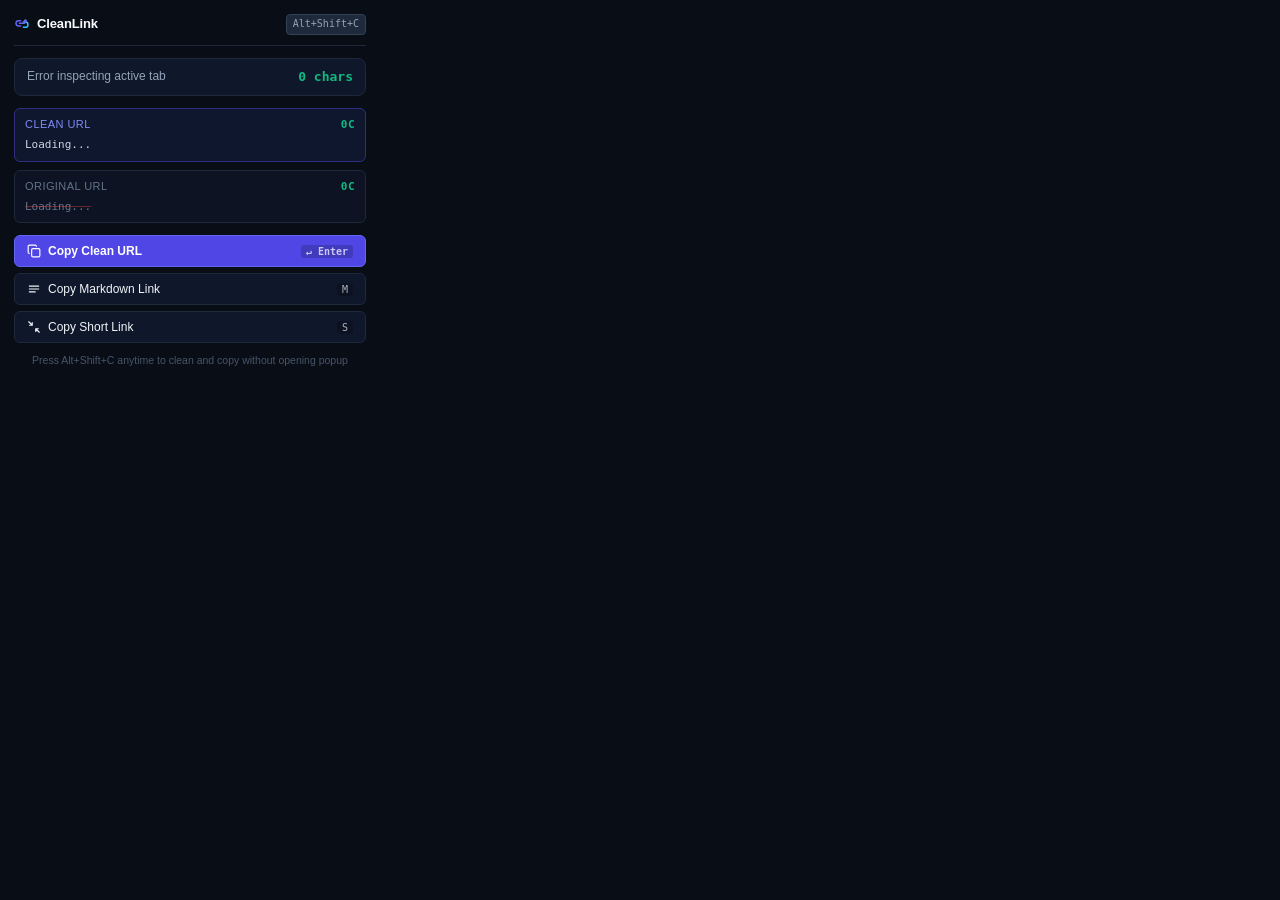
<file: extension/popup.html>
<!DOCTYPE html>
<html lang="en">
<head>
  <meta charset="UTF-8">
  <meta name="viewport" content="width=device-width, initial-scale=1.0">
  <title>CleanLink</title>
  <style>
    * {
      box-sizing: border-box;
      margin: 0;
      padding: 0;
    }

    body {
      width: 380px;
      font-family: -apple-system, BlinkMacSystemFont, "Segoe UI", Roboto, "Plus Jakarta Sans", sans-serif;
      background-color: #090d16;
      color: #f1f5f9;
      font-size: 13px;
      line-height: 1.45;
      padding: 14px;
      user-select: none;
      -webkit-font-smoothing: antialiased;
    }

    /* Top Bar */
    .header {
      display: flex;
      align-items: center;
      justify-content: space-between;
      margin-bottom: 12px;
      padding-bottom: 10px;
      border-bottom: 1px solid #1e293b;
    }

    .brand {
      display: flex;
      align-items: center;
      gap: 7px;
      font-weight: 600;
      font-size: 13px;
      letter-spacing: -0.01em;
      color: #f8fafc;
    }

    .brand-icon {
      width: 16px;
      height: 16px;
      color: #6366f1;
    }

    .shortcut-badge {
      font-family: ui-monospace, SFMono-Regular, Menlo, Monaco, monospace;
      font-size: 10px;
      color: #94a3b8;
      background: #1e293b;
      padding: 2px 6px;
      border-radius: 4px;
      border: 1px solid #334155;
    }

    /* Savings Meter */
    .savings-banner {
      background: #0f172a;
      border: 1px solid #1e293b;
      border-radius: 8px;
      padding: 9px 12px;
      display: flex;
      align-items: center;
      justify-content: space-between;
      margin-bottom: 12px;
    }

    .savings-text {
      font-size: 12px;
      color: #94a3b8;
    }

    .savings-metric {
      font-weight: 600;
      color: #10b981;
      font-variant-numeric: tabular-nums;
      font-family: ui-monospace, SFMono-Regular, Menlo, Monaco, monospace;
    }

    /* URL Comparison Area */
    .url-section {
      display: flex;
      flex-direction: column;
      gap: 8px;
      margin-bottom: 12px;
    }

    .url-block {
      background: #0d1322;
      border: 1px solid #1e293b;
      border-radius: 6px;
      padding: 8px 10px;
    }

    .url-block.clean {
      border-color: #312e81;
      background: #0f172e;
    }

    .url-meta {
      display: flex;
      align-items: center;
      justify-content: space-between;
      font-size: 11px;
      color: #64748b;
      margin-bottom: 4px;
      text-transform: uppercase;
      letter-spacing: 0.04em;
      font-weight: 500;
    }

    .url-meta .clean-tag {
      color: #818cf8;
    }

    .url-text {
      font-family: ui-monospace, SFMono-Regular, Menlo, Monaco, monospace;
      font-size: 11px;
      color: #cbd5e1;
      word-break: break-all;
      max-height: 48px;
      overflow-y: auto;
      line-height: 1.4;
      user-select: text;
    }

    .url-text.original {
      color: #64748b;
      text-decoration: line-through 1px rgba(239, 68, 68, 0.4);
    }

    .url-text::-webkit-scrollbar {
      width: 3px;
    }
    .url-text::-webkit-scrollbar-thumb {
      background: #334155;
      border-radius: 2px;
    }

    /* Stripped Params List */
    .params-container {
      margin-bottom: 12px;
    }

    .params-header {
      font-size: 11px;
      color: #64748b;
      margin-bottom: 6px;
      display: flex;
      align-items: center;
      gap: 5px;
    }

    .params-list {
      display: flex;
      flex-wrap: wrap;
      gap: 4px;
      max-height: 52px;
      overflow-y: auto;
    }

    .param-chip {
      background: #1e1b4b;
      border: 1px solid #3730a3;
      color: #c7d2fe;
      font-size: 10.5px;
      font-family: ui-monospace, SFMono-Regular, monospace;
      padding: 2px 6px;
      border-radius: 4px;
      display: inline-flex;
      align-items: center;
      gap: 3px;
    }

    .param-chip .trash-icon {
      color: #f43f5e;
      font-size: 9px;
    }

    /* Action Buttons */
    .actions {
      display: flex;
      flex-direction: column;
      gap: 6px;
    }

    .btn {
      appearance: none;
      border: 1px solid #1e293b;
      background: #0f172a;
      color: #f1f5f9;
      padding: 8px 12px;
      border-radius: 6px;
      font-size: 12px;
      font-weight: 500;
      cursor: pointer;
      display: flex;
      align-items: center;
      justify-content: space-between;
      transition: background 0.15s ease, border-color 0.15s ease, transform 0.05s ease;
      outline: none;
      width: 100%;
    }

    .btn:hover {
      background: #1e293b;
      border-color: #334155;
    }

    .btn:active {
      transform: scale(0.99);
    }

    .btn-primary {
      background: #4f46e5;
      border-color: #6366f1;
      color: #ffffff;
      font-weight: 600;
    }

    .btn-primary:hover {
      background: #4338ca;
      border-color: #818cf8;
    }

    .btn-left {
      display: flex;
      align-items: center;
      gap: 7px;
    }

    .btn-key {
      font-family: ui-monospace, SFMono-Regular, monospace;
      font-size: 10px;
      opacity: 0.7;
      background: rgba(0, 0, 0, 0.25);
      padding: 1px 5px;
      border-radius: 3px;
    }

    /* Toast Notification */
    .toast {
      position: fixed;
      bottom: 12px;
      left: 50%;
      transform: translateX(-50%) translateY(20px);
      background: #10b981;
      color: #ffffff;
      padding: 6px 14px;
      border-radius: 6px;
      font-size: 12px;
      font-weight: 600;
      box-shadow: 0 4px 14px rgba(0, 0, 0, 0.4);
      opacity: 0;
      pointer-events: none;
      transition: opacity 0.2s cubic-bezier(0.16, 1, 0.3, 1), transform 0.2s cubic-bezier(0.16, 1, 0.3, 1);
      display: flex;
      align-items: center;
      gap: 6px;
      z-index: 100;
    }

    .toast.show {
      opacity: 1;
      transform: translateX(-50%) translateY(0);
    }

    /* Footer info */
    .footer {
      margin-top: 10px;
      text-align: center;
      font-size: 10.5px;
      color: #475569;
    }
  </style>
</head>
<body>
  <!-- Header -->
  <div class="header">
    <div class="brand">
      <svg class="brand-icon" viewBox="0 0 24 24" fill="none" stroke="currentColor" stroke-width="2.2" stroke-linecap="round" stroke-linejoin="round">
        <path d="M10 7H7a4 4 0 0 0 0 8h3"/>
        <path d="M14 17h3a4 4 0 0 0 0-8h-3" stroke="#38bdf8"/>
        <line x1="8" y1="11" x2="16" y2="11"/>
        <circle cx="17" cy="7" r="1.2" fill="#38bdf8"/>
      </svg>
      <span>CleanLink</span>
    </div>
    <span class="shortcut-badge" title="Global Shortcut">Alt+Shift+C</span>
  </div>

  <!-- Savings Banner -->
  <div class="savings-banner" id="savingsBanner">
    <span class="savings-text" id="savingsText">Analyzing active page...</span>
    <span class="savings-metric" id="savingsMetric">0 chars</span>
  </div>

  <!-- URL Comparison -->
  <div class="url-section">
    <div class="url-block clean">
      <div class="url-meta">
        <span class="clean-tag">Clean URL</span>
        <span id="cleanLen" class="savings-metric">0c</span>
      </div>
      <div class="url-text" id="cleanUrlText">Loading...</div>
    </div>

    <div class="url-block" id="originalBlock">
      <div class="url-meta">
        <span>Original URL</span>
        <span id="origLen" class="savings-metric">0c</span>
      </div>
      <div class="url-text original" id="origUrlText">Loading...</div>
    </div>
  </div>

  <!-- Stripped Tracking Parameters -->
  <div class="params-container" id="paramsContainer" style="display: none;">
    <div class="params-header">
      <span>Stripped Tracking Parameters</span>
      <span id="paramCount" style="color: #cbd5e1;">(0)</span>
    </div>
    <div class="params-list" id="paramsList"></div>
  </div>

  <!-- 3 Quick Action Copy Buttons -->
  <div class="actions">
    <button class="btn btn-primary" id="btnCopyClean" title="Copy clean link">
      <div class="btn-left">
        <svg width="14" height="14" viewBox="0 0 24 24" fill="none" stroke="currentColor" stroke-width="2" stroke-linecap="round" stroke-linejoin="round">
          <rect width="14" height="14" x="8" y="8" rx="2" ry="2"/>
          <path d="M4 16c-1.1 0-2-.9-2-2V4c0-1.1.9-2 2-2h10c1.1 0 2 .9 2 2"/>
        </svg>
        <span>Copy Clean URL</span>
      </div>
      <span class="btn-key">↵ Enter</span>
    </button>

    <button class="btn" id="btnCopyMarkdown" title="Copy as markdown link [Title](URL)">
      <div class="btn-left">
        <svg width="14" height="14" viewBox="0 0 24 24" fill="none" stroke="currentColor" stroke-width="2" stroke-linecap="round" stroke-linejoin="round">
          <path d="M4 7h16"/>
          <path d="M4 12h16"/>
          <path d="M4 17h10"/>
        </svg>
        <span>Copy Markdown Link</span>
      </div>
      <span class="btn-key">M</span>
    </button>

    <button class="btn" id="btnCopyShort" title="Copy compact short link">
      <div class="btn-left">
        <svg width="14" height="14" viewBox="0 0 24 24" fill="none" stroke="currentColor" stroke-width="2" stroke-linecap="round" stroke-linejoin="round">
          <path d="m15 15 6 6m-6-6v4.5m0-4.5h4.5"/>
          <path d="M9 9 3 3m6 6V4.5M9 9H4.5"/>
        </svg>
        <span>Copy Short Link</span>
      </div>
      <span class="btn-key">S</span>
    </button>
  </div>

  <!-- Toast Notification -->
  <div class="toast" id="toast">
    <svg width="14" height="14" viewBox="0 0 24 24" fill="none" stroke="currentColor" stroke-width="2.5" stroke-linecap="round" stroke-linejoin="round">
      <path d="M20 6 9 17l-5-5"/>
    </svg>
    <span id="toastText">Copied to clipboard!</span>
  </div>

  <div class="footer">Press Alt+Shift+C anytime to clean and copy without opening popup</div>

  <script src="cleaner.js"></script>
  <script src="popup.js"></script>
</body>
</html>
</file>
